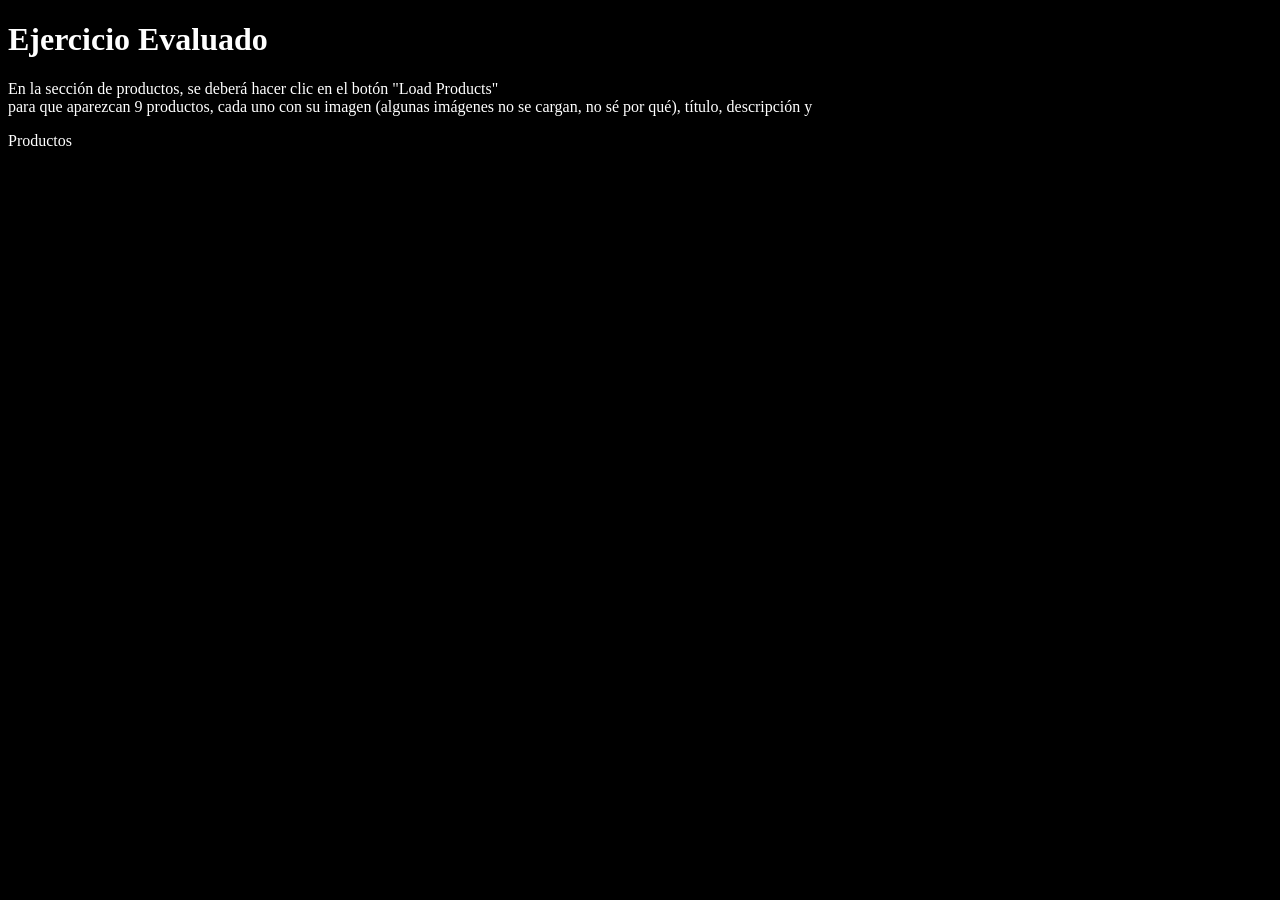
<file: html/index.html>
<!DOCTYPE html>
<html lang="en">
<head>
    <meta charset="UTF-8">
    <meta name="viewport" content="width=device-width, initial-scale=1.0">
    <title>Ejercicio Evaluado</title>
    <link rel="stylesheet" href="./styles/styles.css">
</head>
<body>
    <h1>Ejercicio Evaluado</h1>
    <p>En la sección de productos, se deberá hacer clic en el botón "Load Products"  <br>
        para que aparezcan 9 productos, cada uno con su imagen (algunas imágenes no se cargan, no sé por qué), título, descripción y
    </p>
    <p><a href="./products.html" target="_blank">Productos</a></p>
</body>
</html>
</file>
<file: html/styles/styles.css>
body {
    background-color: black;
}

h1, p, a {
    text-decoration: none;
    color: white;
}
</file>
